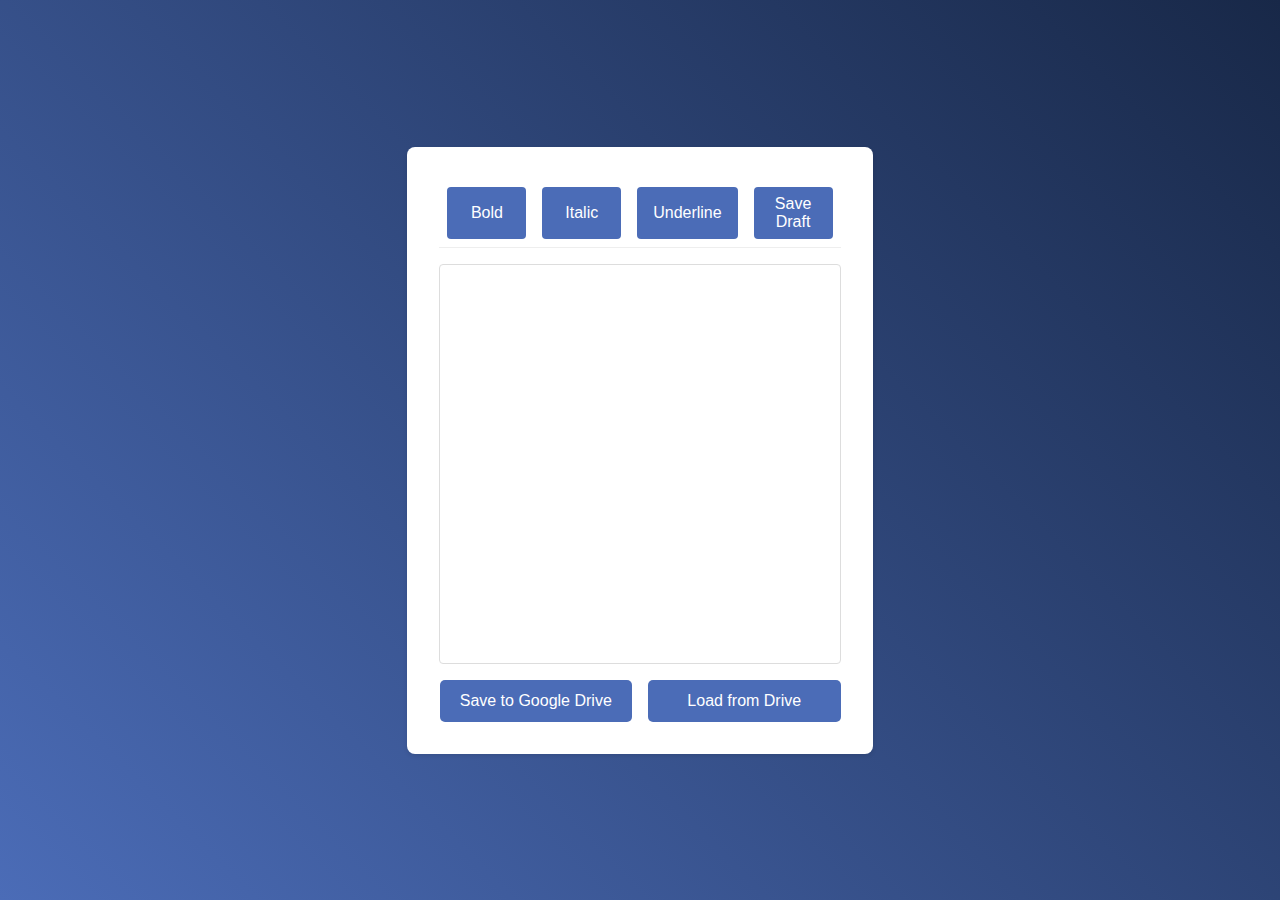
<file: letter-editor.html>
<!DOCTYPE html>
<html lang="en">
<head>
    <meta charset="UTF-8">
    <meta name="viewport" content="width=device-width, initial-scale=1.0">
    <title>Letter Editor</title>
    <link rel="stylesheet" href="styles.css">
    <style>
        .editor-container {
            max-width: 800px;
            margin: 2rem auto;
            padding: 2rem;
            background: white;
            border-radius: 8px;
            box-shadow: 0 2px 4px rgba(0, 0, 0, 0.1);
        }

        .editor-toolbar {
            display: flex;
            gap: 1rem;
            margin-bottom: 1rem;
            padding: 0.5rem;
            border-bottom: 1px solid #eee;
        }

        .editor-toolbar button {
            padding: 0.5rem 1rem;
            border: none;
            border-radius: 4px;
            background: #4b6cb7;
            color: white;
            cursor: pointer;
            transition: background 0.3s;
        }

        .editor-toolbar button:hover {
            background: #35548b;
        }

        .editor-content {
            min-height: 400px;
            padding: 1rem;
            border: 1px solid #ddd;
            border-radius: 4px;
            margin-bottom: 1rem;
            outline: none;
        }

        .save-status {
            text-align: right;
            color: #666;
            font-size: 0.9rem;
        }

        .drive-actions {
            display: flex;
            gap: 1rem;
            justify-content: flex-end;
        }
    </style>
</head>
<body>
    <div class="editor-container">
        <div class="editor-toolbar">
            <button onclick="formatText('bold')">Bold</button>
            <button onclick="formatText('italic')">Italic</button>
            <button onclick="formatText('underline')">Underline</button>
            <button onclick="saveDraft()">Save Draft</button>
        </div>
        <div id="editor" class="editor-content" contenteditable="true"></div>
        <div class="save-status" id="saveStatus"></div>
        <div class="drive-actions">
            <button onclick="saveToDrive()">Save to Google Drive</button>
            <button onclick="loadFromDrive()">Load from Drive</button>
        </div>
    </div>

    <script src="https://apis.google.com/js/api.js"></script>
    <script src="https://apis.google.com/js/platform.js"></script>
    <script src="letter-editor.js"></script>
</body>
</html>
</file>
<file: styles.css>
* {
    margin: 0;
    padding: 0;
    box-sizing: border-box;
    font-family: 'Segoe UI', Tahoma, Geneva, Verdana, sans-serif;
}

body {
    min-height: 100vh;
    background: linear-gradient(45deg, #4b6cb7, #182848);
    display: flex;
    align-items: center;
    justify-content: center;
}

.container {
    width: 100%;
    padding: 20px;
}

.form-box {
    background: rgba(255, 255, 255, 0.95);
    padding: 40px;
    border-radius: 10px;
    box-shadow: 0 15px 35px rgba(0, 0, 0, 0.2);
    max-width: 400px;
    margin: 0 auto;
}

.form-container {
    transition: all 0.3s ease;
}

h2 {
    text-align: center;
    color: #333;
    margin-bottom: 30px;
    font-size: 28px;
}

.input-group {
    position: relative;
    margin-bottom: 30px;
}

.input-group input {
    width: 100%;
    padding: 10px 0;
    font-size: 16px;
    color: #333;
    border: none;
    border-bottom: 2px solid #ddd;
    outline: none;
    background: transparent;
    transition: 0.3s;
}

.input-group label {
    position: absolute;
    top: 0;
    left: 0;
    padding: 10px 0;
    font-size: 16px;
    color: #666;
    pointer-events: none;
    transition: 0.3s;
}

.input-group input:focus,
.input-group input:valid {
    border-bottom-color: #4b6cb7;
}

.input-group input:focus ~ label,
.input-group input:valid ~ label {
    top: -20px;
    font-size: 12px;
    color: #4b6cb7;
}

button {
    width: 100%;
    padding: 12px;
    background: #4b6cb7;
    color: white;
    border: none;
    border-radius: 5px;
    font-size: 16px;
    cursor: pointer;
    transition: 0.3s;
}

button:hover {
    background: #182848;
}

.divider {
    text-align: center;
    margin: 20px 0;
    position: relative;
}

.divider::before,
.divider::after {
    content: '';
    position: absolute;
    top: 50%;
    width: 45%;
    height: 1px;
    background-color: #ddd;
}

.divider::before {
    left: 0;
}

.divider::after {
    right: 0;
}

.divider span {
    background-color: white;
    padding: 0 10px;
    color: #666;
    font-size: 14px;
}

.google-btn {
    margin: 20px 0;
    text-align: center;
}

.links {
    margin-top: 20px;
    text-align: center;
}

.links a {
    color: #4b6cb7;
    text-decoration: none;
    margin: 0 10px;
    font-size: 14px;
    transition: 0.3s;
}

.links a:hover {
    color: #182848;
    text-decoration: underline;
}

.google-signin-btn {
    display: flex;
    align-items: center;
    justify-content: center;
    width: 100%;
    padding: 10px;
    border: 1px solid #ccc;
    border-radius: 4px;
    background-color: white;
    cursor: pointer;
    transition: background-color 0.3s;
}

.google-signin-btn:hover {
    background-color: #f5f5f5;
}

.google-signin-btn img {
    width: 18px;
    height: 18px;
    margin-right: 10px;
}

@media (max-width: 480px) {
    .form-box {
        padding: 20px;
    }
}
</file>
